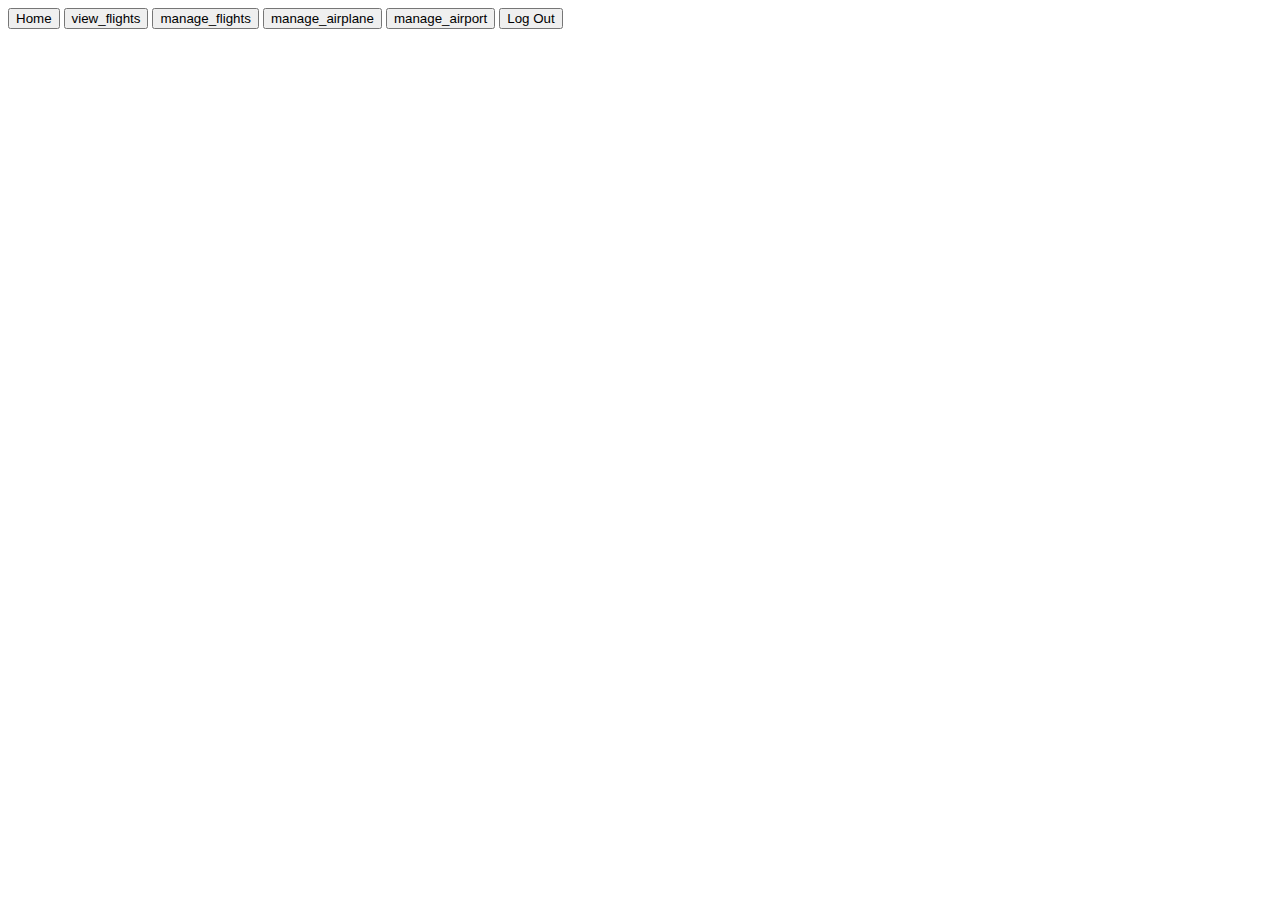
<file: part3/flask_for_class/templates/home_stf.html>
<!DOCTYPE html>
<html>
<head>
	<meta charset = "UTF-8">
	<title>Staff_Home</title>
</head>

<body>
<button class="tablink" onclick="location.href='/home_stf'">Home</button>
<button class="tablink" onclick="location.href='/view_flights_stf'">view_flights</button>
<button class="tablink" onclick="location.href='/manage_flights'">manage_flights</button>
<button class="tablink" onclick="location.href='/manage_airplane'">manage_airplane</button>
<button class="tablink" onclick="location.href='/manage_airport'">manage_airport</button>
<button class="tablink" onclick="location.href='/logout'">Log Out</button>

</body>
</html>
</file>
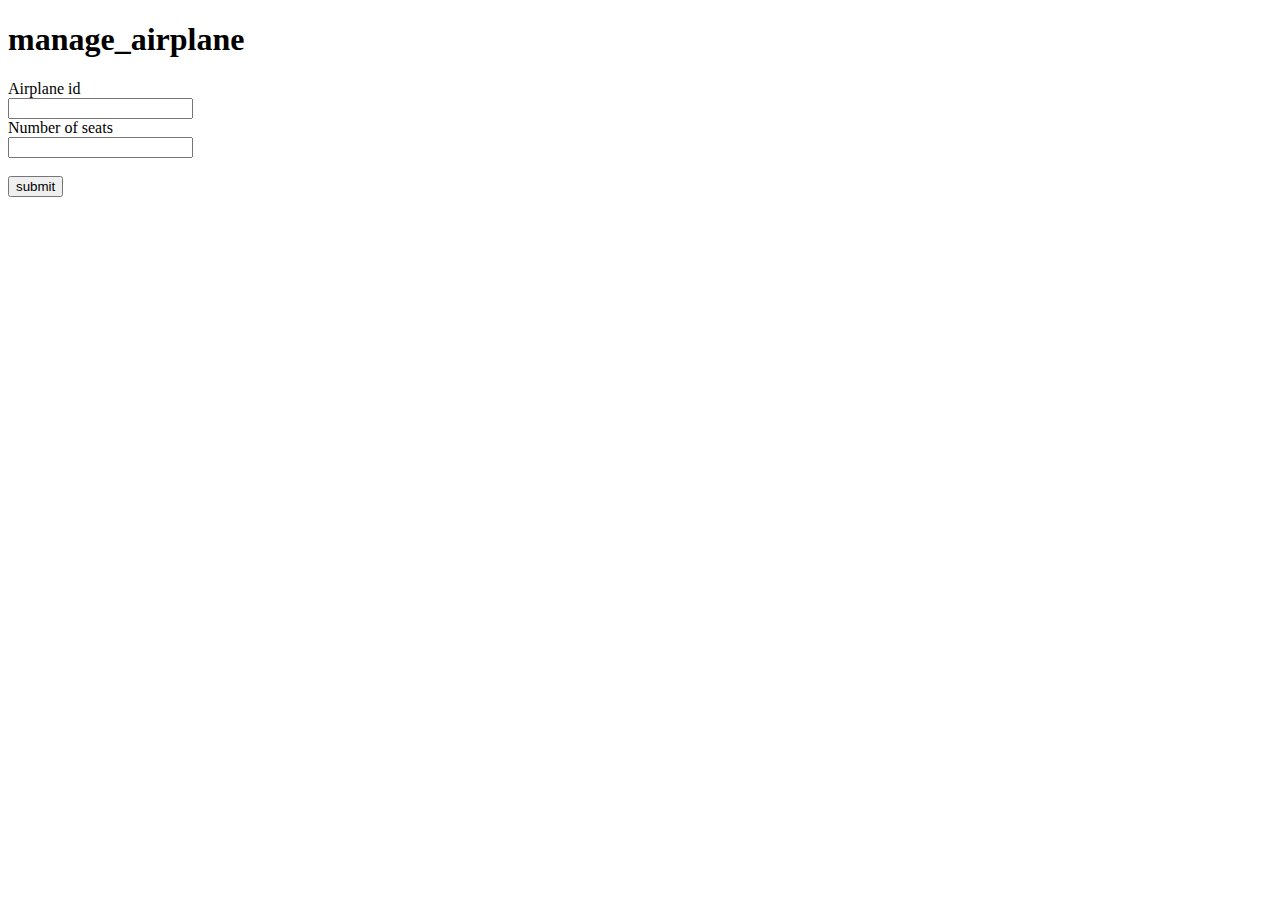
<file: part3/flask_for_class/templates/manage_airplane.html>
<!DOCTYPE html>
<html>
<head>
	<meta charset = "UTF-8">
	<title>manage_airplane</title>
</head>
<h1>manage_airplane</h1>
<Body>
<form action={{url_for('manage_airplane')}} method="POST">

    <label for='id'>Airplane id</label></br>
    <input type='text' name='id' required></br>
    <label for='seats'>Number of seats</label></br>
    <input type='int' name='seats'required></br>

	<br><input type='submit' onclick='errorfunc()' value='submit'></br>
	

</form>
</Body>
</html>
</file>
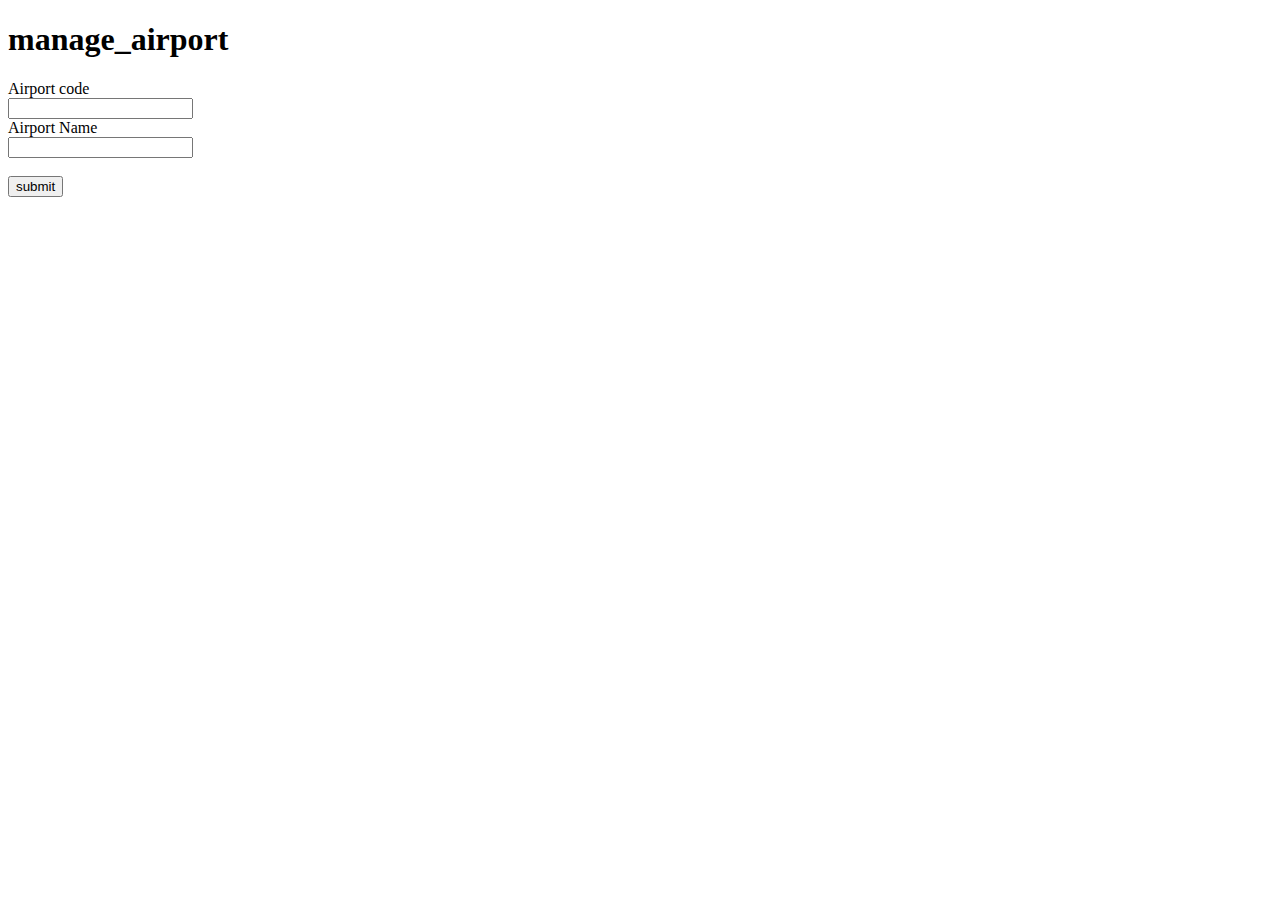
<file: part3/flask_for_class/templates/manage_airport.html>
<!DOCTYPE html>
<html>
<head>
	<meta charset = "UTF-8">
	<title>manage_airport</title>
</head>
<h1>manage_airport</h1>
<Body>
<form action={{url_for('manage_airport')}} method="POST">

    <label for='code'>Airport code</label></br>
    <input type='text' name='code' required></br>
    <label for='name'>Airport Name</label></br>
    <input type='text' name='name'required></br>

	<br><input type='submit' onclick='errorfunc()' value='submit'></br>
	

</form>
</Body>
</html>
</file>
